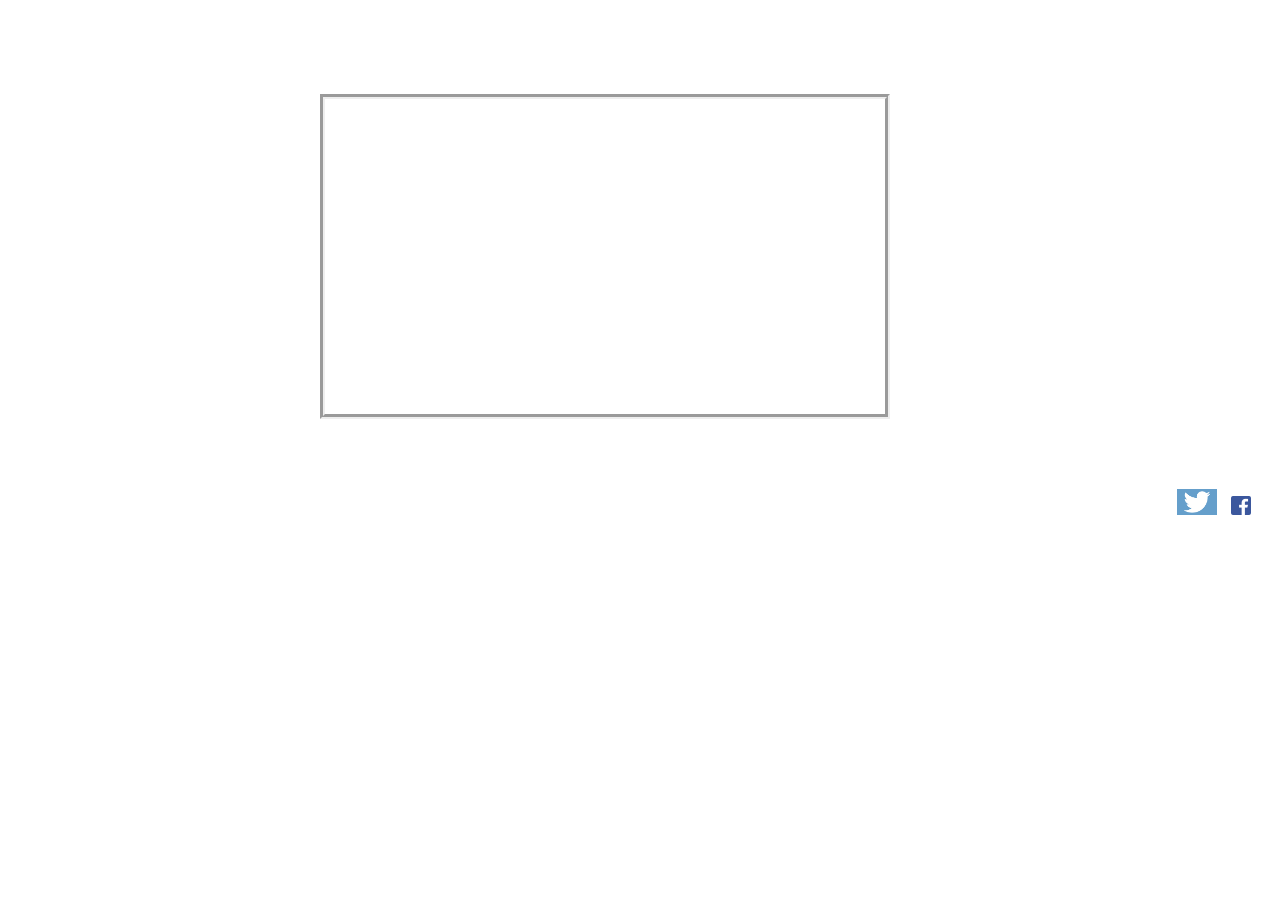
<file: index.html>
<!doctype>
<html>
  <head>
    <title> Derek Finney</title>
    <link rel="stylesheet" type="text/css" href="style.css">
  </head>
  <body>
    <nav class="name">
      
      <h1> Derek Finney</h1>
    </nav>
    <br>
    <br>
    <aside>
      <iframe id="video" width="560" height="315" src="https://www.youtube.com/embed/ME5PPxCSVco" frameborder="0" allowfullscreen></iframe>
    </aside>
    <br>
    <br>
    <br>
    <footer class="footer">
      <ul class="social">
      <a href="https://www.facebook.com"><img class="fb" src="[data-uri]"></a>
      
      <a href="http://www.Twitter.com"><img clas="bird" id="bird" src="[data-uri]"></a>
      
      </ul>
      
    </footer>
 
  </body>
</html>
</file>
<file: style.css>
@import url(http://fonts.googleapis.com/css?family=Lobster+Two);

#swampy{
  border-radius: 20%;
}

#about{
  width: 50%;
  margin: 0 auto;
  background-color: #66FF66;
  border-radius: 1%;
}


.lol{
  display: inline-block;
  margin: 0 auto;
}

.sman{
  width: 15%;
  display: inline-block;
  margin: auto;
}


#super{
  width: 30%;
}

body{
  background: url("http://wallfir.com/wp-content/uploads/2015/04/Lake-Sunset-Background-Picture.jpg");
  margin: 0px;
}

.name{
  font-family: "Lobster Two";
  color: white;
  margin: 0px;
  
font-size: 15px;
 
}

#video{
  position: relative;
  left: 25%;
  border-style: groove;
  border-width: 5px;
}

.fb{
  border-radius: 10%;
  width: 10%;
  position: relative;
  left: 75%;
}

#bird{
  position: relative;
  left: 35%;
  width: 40px;
}

.social{
  display: inline-block;
  float: right;
}
</file>
